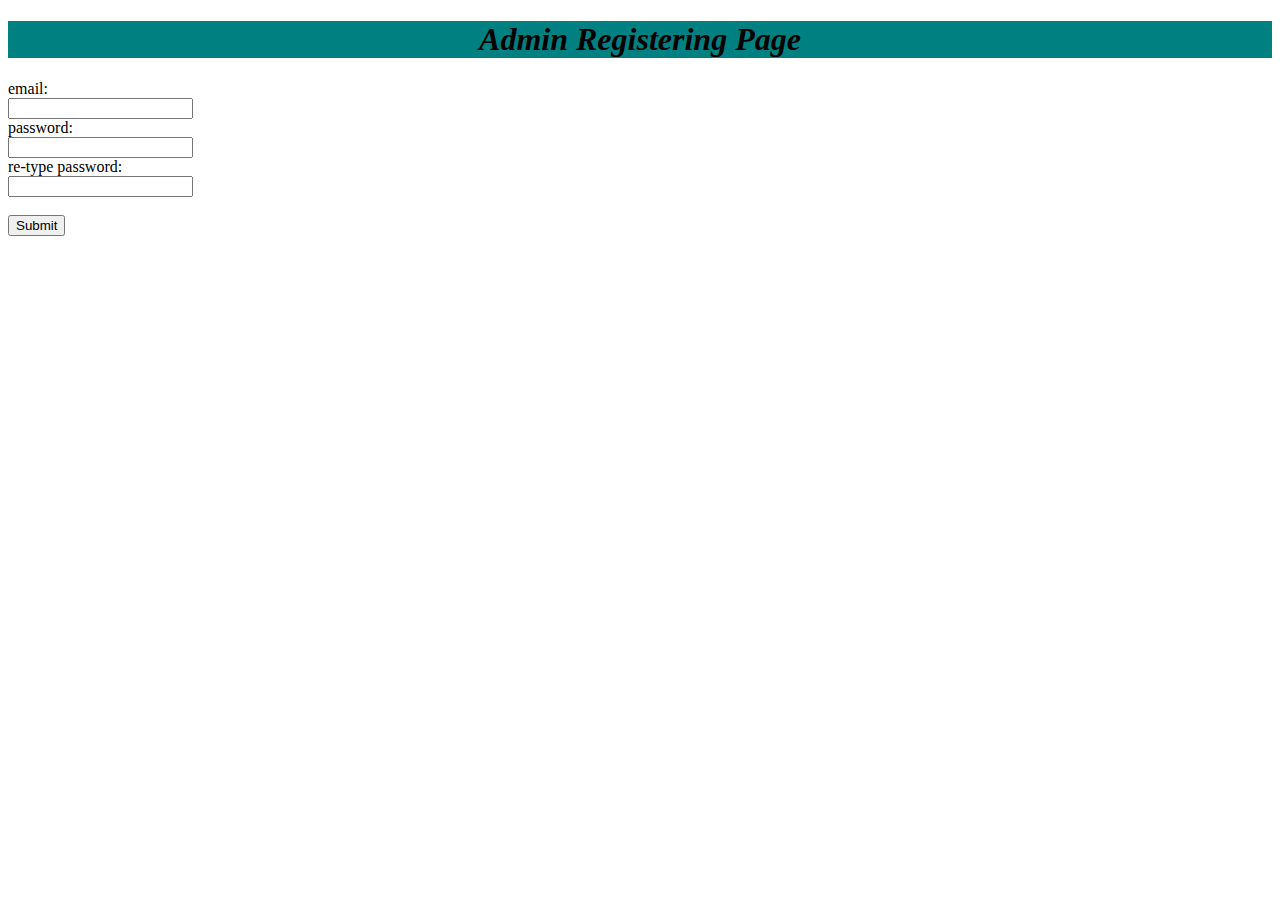
<file: milwaukee gaming/admin.html>
<!DOCTYPE html>
<html lang="en">
<head>
    <meta charset="UTF-8">
    <meta name="viewport" content="width=device-width, initial-scale=1.0">
    <meta http-equiv="X-UA-Compatible" content="ie=edge">
    <title>Admin Register</title>
</head>
<body>
    <div style="background-color: teal">
<h1 style="text-align-last: center"> <Strong><em>Admin Registering Page</em></Strong></h1>

    </div>
    <div>
<form>
    email:<br>
    <input type="text" name="username"><br>
    password:<br>
    <input type="password" name="psw"> <br>
    re-type password: <br>
    <input type="re-type password" name="psw">
  </form>
    </div>
    <div> <br>
<button>Submit</button>
    </div>
    <div>

    </div>
    <div>

    </div>
    <div>

    </div>

</body>
</html>
</file>
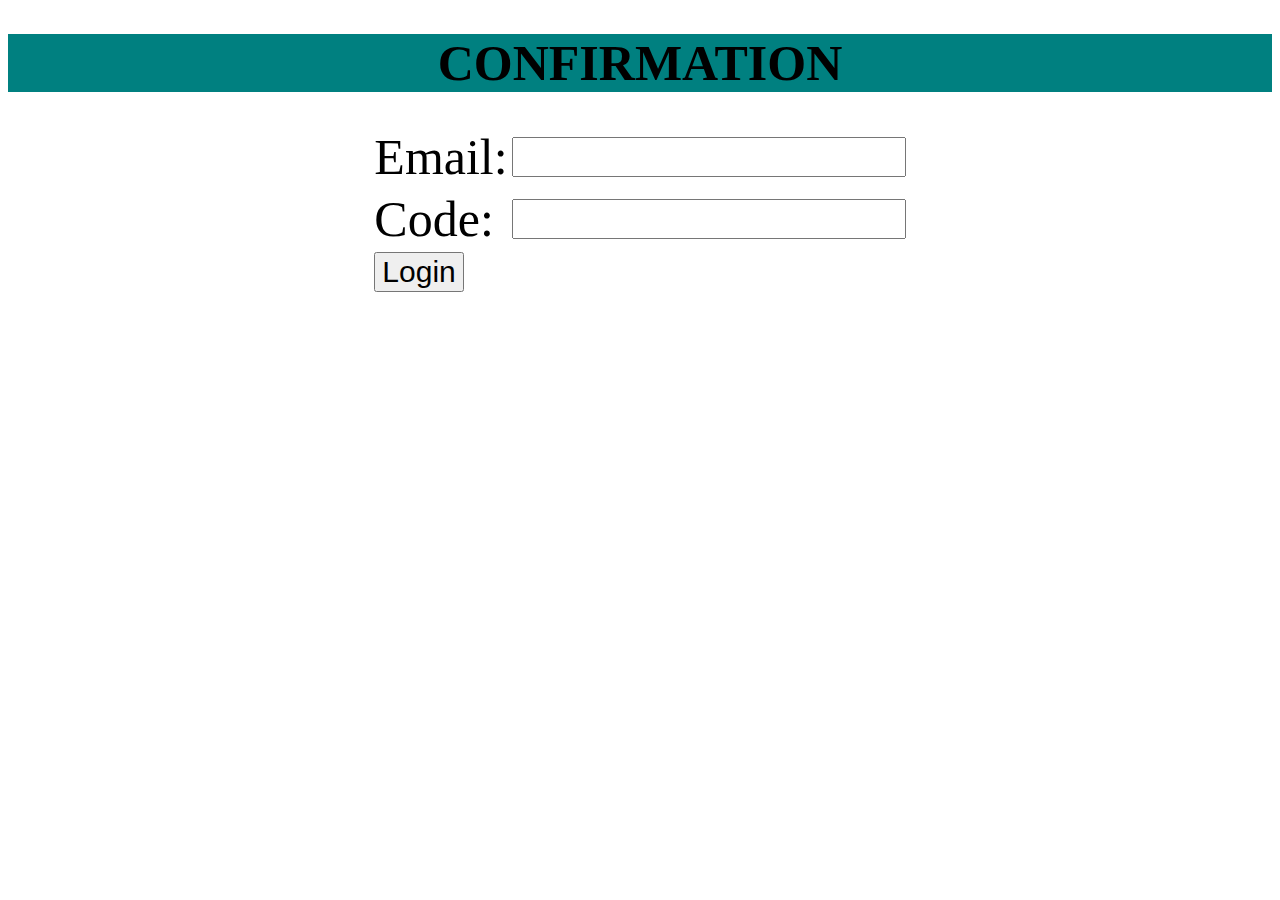
<file: milwaukee gaming/confirmation.html>
<!DOCTYPE html>
<html lang="en">
<head>
    <meta charset="UTF-8">
    <meta name="viewport" content="width=device-width, initial-scale=1.0">
    <meta http-equiv="X-UA-Compatible" content="ie=edge">
    <title>Confirmation</title>
</head>
<body style="background-color:white;">
        <div style="background-color:teal;">
                <h1 style="text-align:center; font-size: 50px;"><strong>CONFIRMATION</strong></h1>
            </div>
            <div>
                <form action="login.php" method="post"></form>
                <table align="center">
                    <tr>
                        <td style="font-size:50px">Email:</td>
                        <td>
                            <input style=font-size:30px; type="text" name="user">
                        </td>
                    </tr>
                    <tr>
                        <td style="font-size:50px">Code:</td>
                        <td>
                            <input style=font-size:30px; type="password" name="user_pass" >
                        </td>
                    </tr>
                    <tr>
                        <td>
                            <input style=font-size:30px; type="submit" name=:"submit" value="Login">
                        </td>
                    </tr>
                </table>
            </div>
    
</body>
</html>
</file>
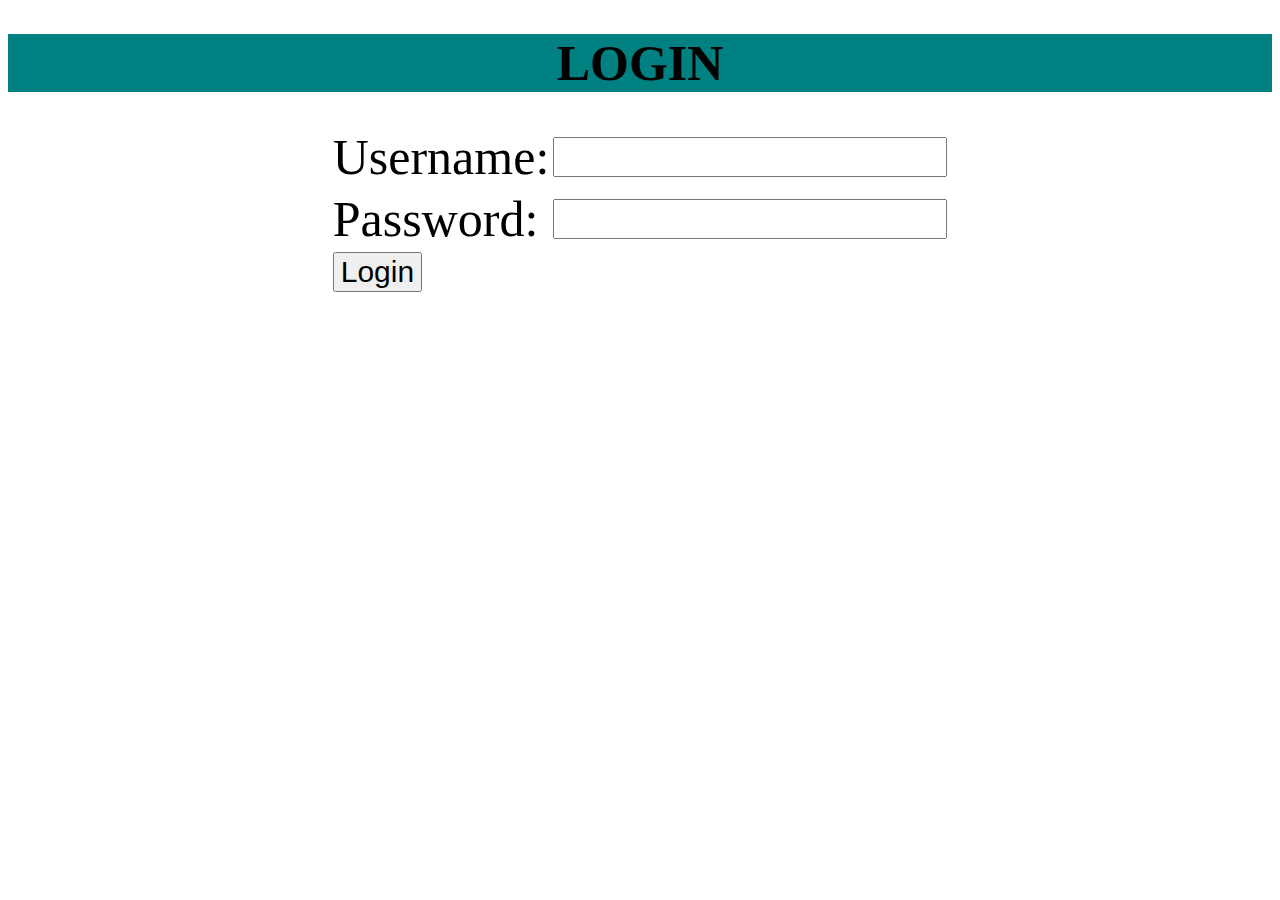
<file: milwaukee gaming/Login.html>
<!DOCTYPE html>
<html lang="en">

<head>
    <meta charset="UTF-8">
    <meta name="viewport" content="width=device-width, initial-scale=1.0">
    <meta http-equiv="X-UA-Compatible" content="ie=edge">
    <title>Login Page</title>
</head>

<body style="background-color:white;">
    <div style="background-color:teal;">
        <h1 style="text-align:center; font-size: 50px"><strong>LOGIN</strong></h1>
    </div>
    <div>
        <form action="login.php" method="post"></form>
        <table align="center">
            <tr>
                <td style="font-size:50px">Username:</td>
                <td>
                    <input style=font-size:30px; type="text" name="user">
                </td>
            </tr>
            <tr>
                <td style="font-size:50px">Password:</td>
                <td>
                    <input style=font-size:30px; type="password" name="user_pass">
                </td>
            </tr>
            <tr>
                <td>
                    <input style=font-size:30px; type="submit" name=:"submit" value="Login">
                </td>
        
            </tr>
        </table>
    </div>
</body>

</html>
</file>
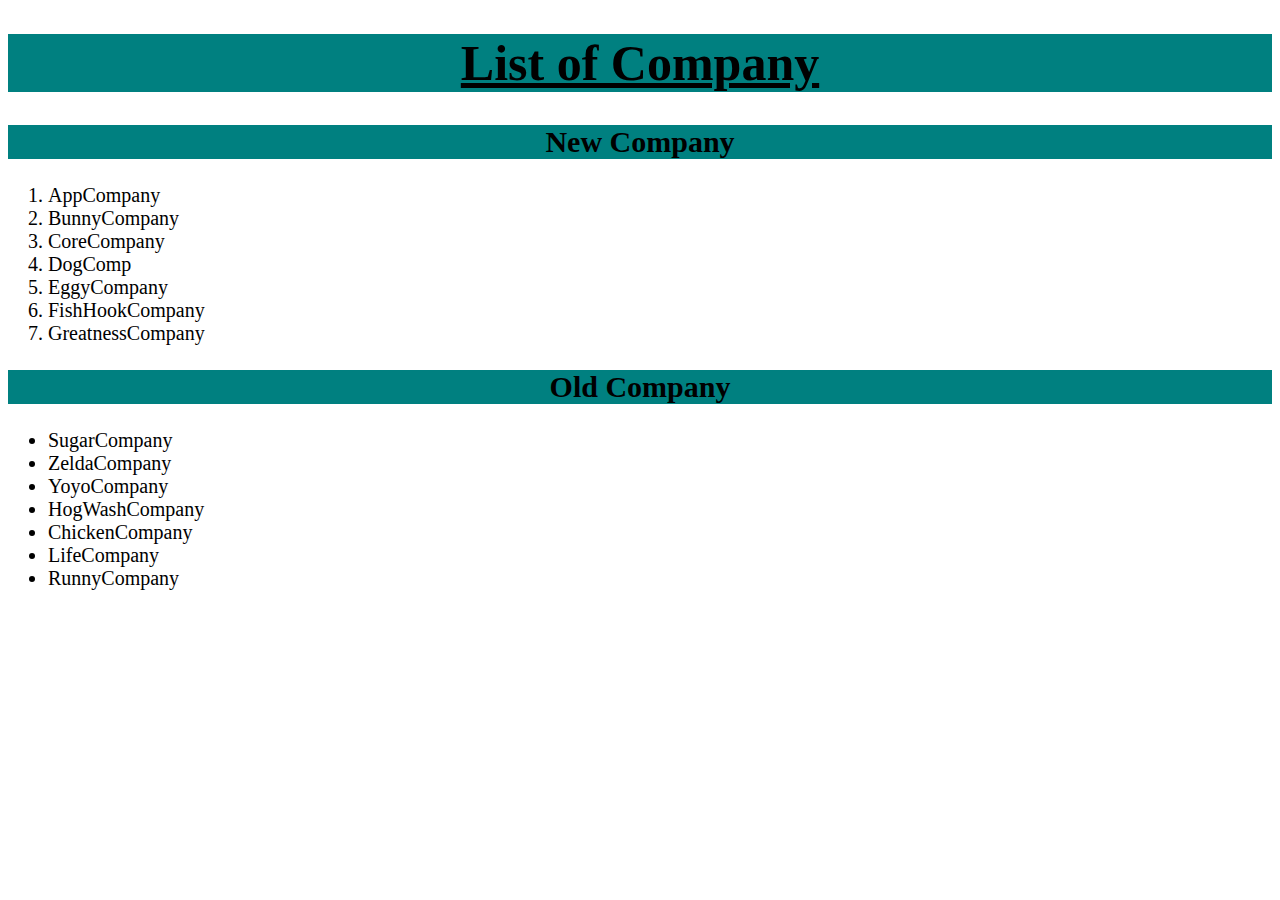
<file: milwaukee gaming/Register.html>
<!DOCTYPE html>
<html lang="en">

<head>
    <meta charset="UTF-8">
    <meta name="viewport" content="width=device-width, initial-scale=1.0">
    <meta http-equiv="X-UA-Compatible" content="ie=edge">
    <title>RegisterCompany</title>
</head>

<body style="background-color:white;">
    <div style="background-color: teal;">
        <h1 style="text-align:center; font-size: 50px;"><u>List of Company</u></h1>
    </div>
    <div style="background-color:teal;">
        <h2 style="text-align:center; font-size: 30px;"><strong>New Company</strong></h2>
    </div>
    <div>
        <div style="font-size: 20px">
            <ol>
                <li>AppCompany</li>
                <li>BunnyCompany</li>
                <li>CoreCompany</li>
                <li>DogComp</li>
                <li>EggyCompany</li>
                <li>FishHookCompany</li>
                <li>GreatnessCompany</li>
            </ol>
        </div>
    </div>
    <div style="background-color:teal">
        <h2 style="text-align:center; font-size: 30px;"> <strong>Old Company</strong></h2>
    </div>
    <div>
        <div style="font-size:20px">
            <ul>
                <li>SugarCompany</li>
                <li>ZeldaCompany</li>
                <li>YoyoCompany</li>
                <li>HogWashCompany</li>
                <li>ChickenCompany</li>
                <li>LifeCompany</li>
                <li>RunnyCompany</li>
            </ul>

        </div>
    </div>
</body>

</html>
</file>
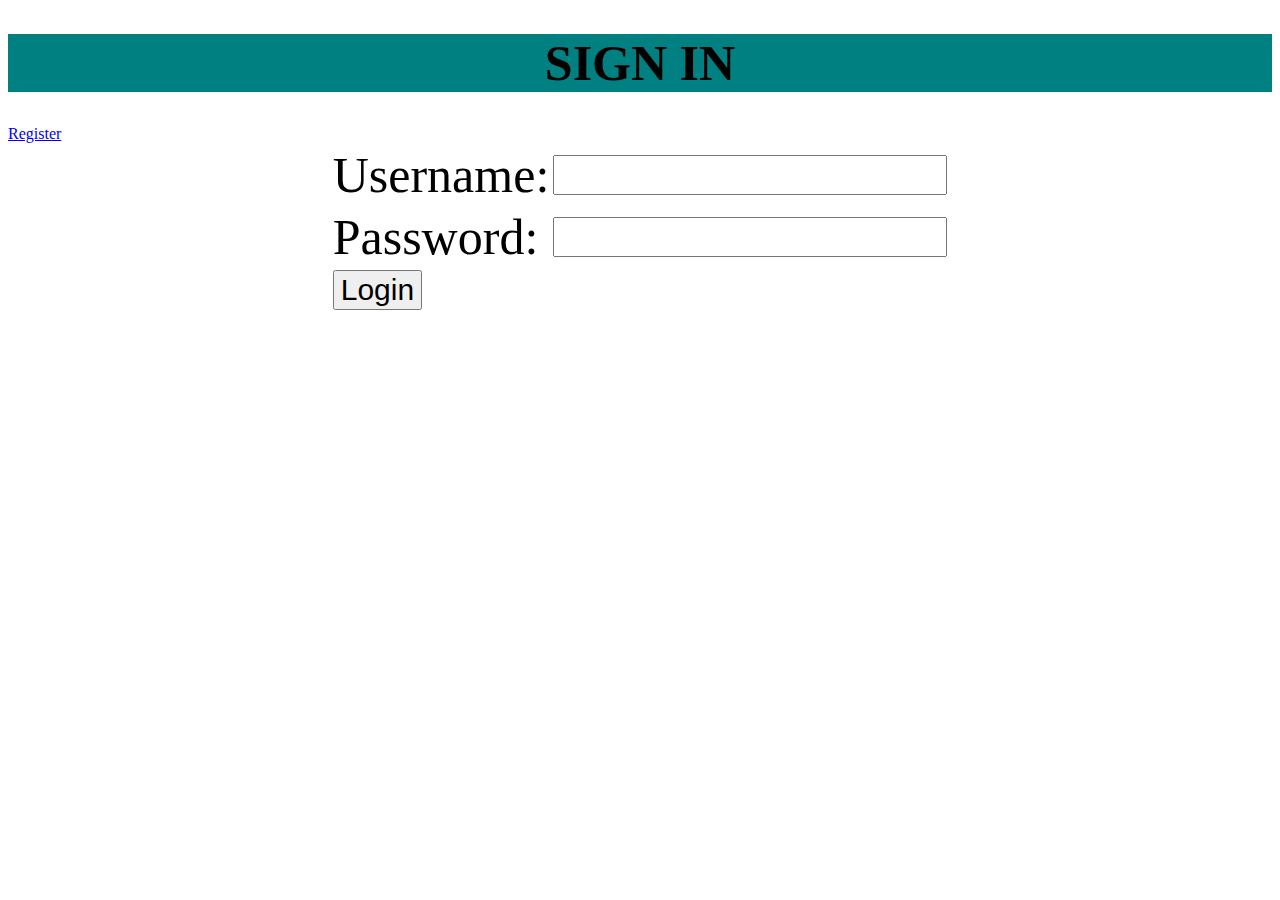
<file: milwaukee gaming/SignIn.html>
<!DOCTYPE html>
<html lang="en">

<head>
    <meta charset="UTF-8">
    <meta name="viewport" content="width=device-width, initial-scale=1.0">
    <meta http-equiv="X-UA-Compatible" content="ie=edge">
    <title>Sign In</title>
</head>

<body style="background-color:white;">
    <div style="background-color:teal;">
        <h1 style="text-align:center; font-size: 50px"><strong>SIGN IN</strong></h1>
    </div>
    <div>
        <form action="login.php" method="post"></form>
        <table align="center">
            <tr>
                <td style="font-size:50px">Username:</td>
                <td>
                    <input style=font-size:30px; type="text" name="user">
                </td>
            </tr>
            <tr>
                <td style="font-size:50px">Password:</td>
                <td>
                    <input style=font-size:30px; type="password" name="user_pass">
                </td>
            </tr>
            <tr>
                <td>
                    <input style=font-size:30px; type="submit" name=:"submit" value="Login">
                </td>
                <a href="Signup.html">Register</a>
            </tr>
        </table>
    </div>

</body>

</html>
</file>
